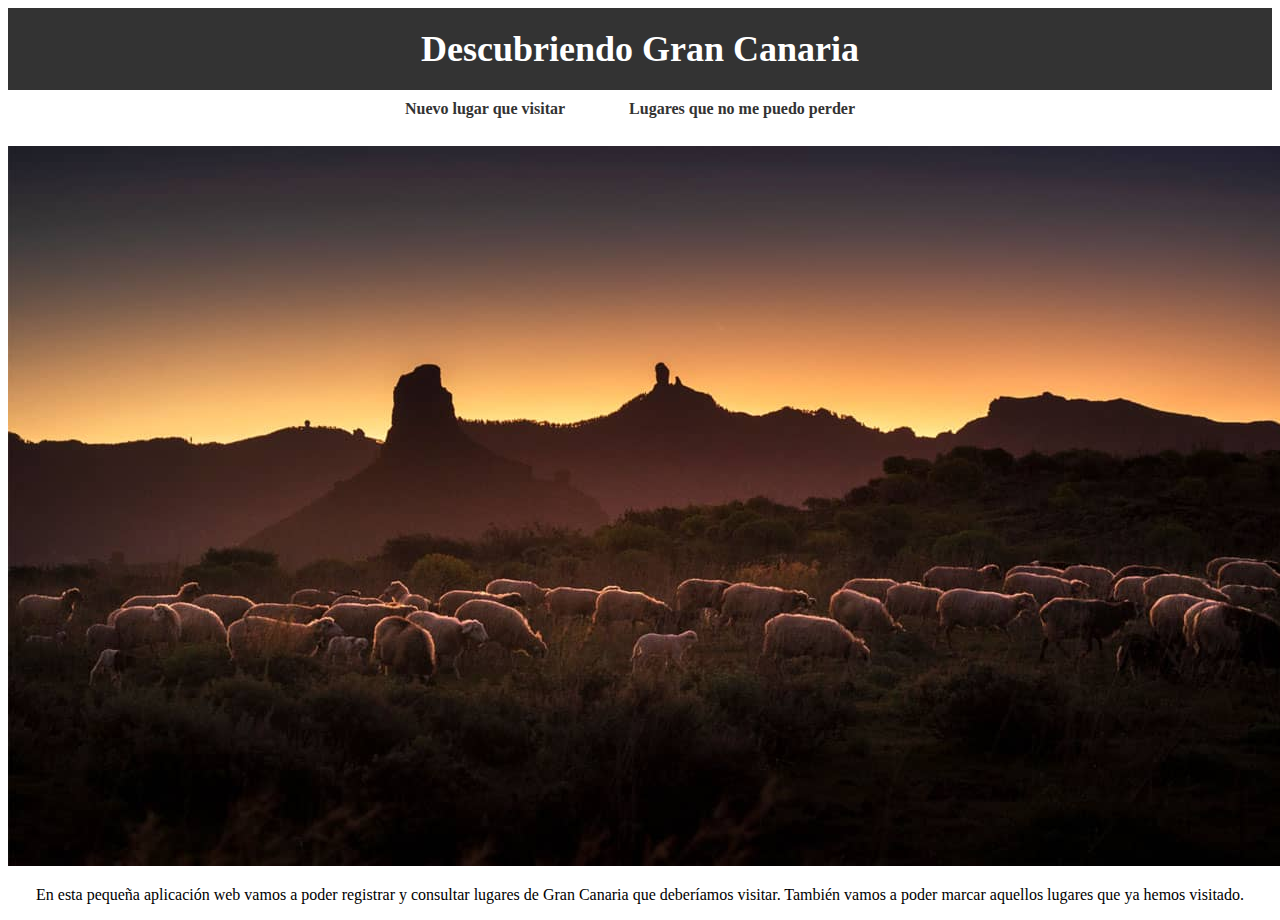
<file: descubriendograncanaria/index.html>
<!DOCTYPE html>
<html>
<head>
	<title>Descubriendo Gran Canaria</title>
	<link rel="stylesheet" type="text/css" href="./style/style.css">
</head>
<body>
	<header>
		<h1>Descubriendo Gran Canaria</h1>
	</header>
	<nav>
		<ul>
			<li><a href="nuevo.html">Nuevo lugar que visitar</a></li>
			<li><a href="listado.html">Lugares que no me puedo perder</a></li>
		</ul>
	</nav>
    <br>
	<main>
        <img src="./images/Gran-Canaria-Acusa-Artenara.jpg">
		<p>En esta pequeña aplicación web vamos a poder registrar y consultar lugares de Gran Canaria que deberíamos visitar. También vamos a poder marcar aquellos lugares que ya hemos visitado.</p>
	</main>
</body>
</html>
</file>
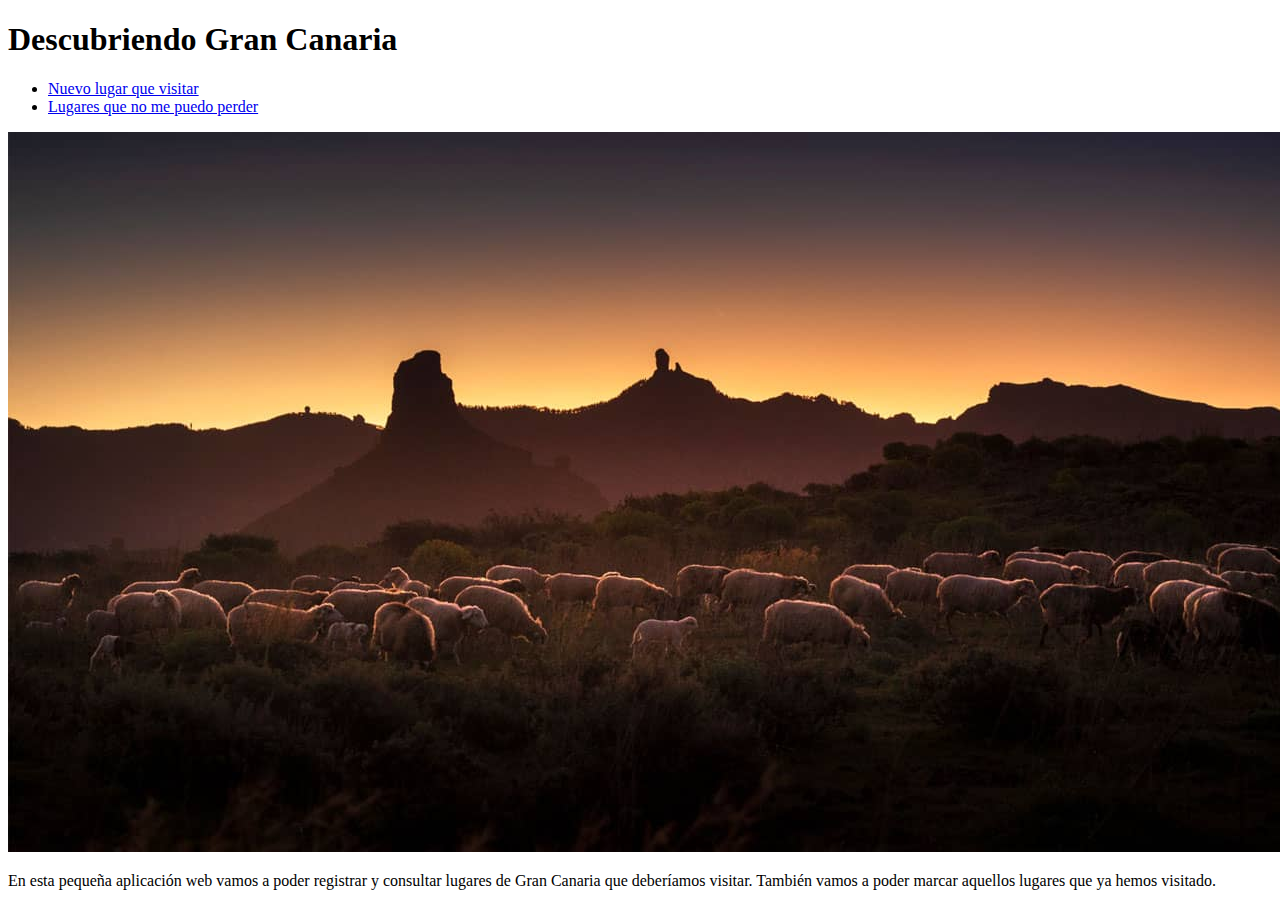
<file: simple/index.html>
<!DOCTYPE html>
<html>
<head>
	<title>Descubriendo Gran Canaria</title>
</head>
<body>
	<header>
		<h1>Descubriendo Gran Canaria</h1>
	</header>
	<nav>
		<ul>
			<li><a href="nuevo.html">Nuevo lugar que visitar</a></li>
			<li><a href="listado.php">Lugares que no me puedo perder</a></li>
		</ul>
	</nav>
	<main>
        <img src="./images/Gran-Canaria-Acusa-Artenara.jpg">
		<p>En esta pequeña aplicación web vamos a poder registrar y consultar lugares de Gran Canaria que deberíamos visitar. También vamos a poder marcar aquellos lugares que ya hemos visitado.</p>
	</main>
</body>
</html>
</file>
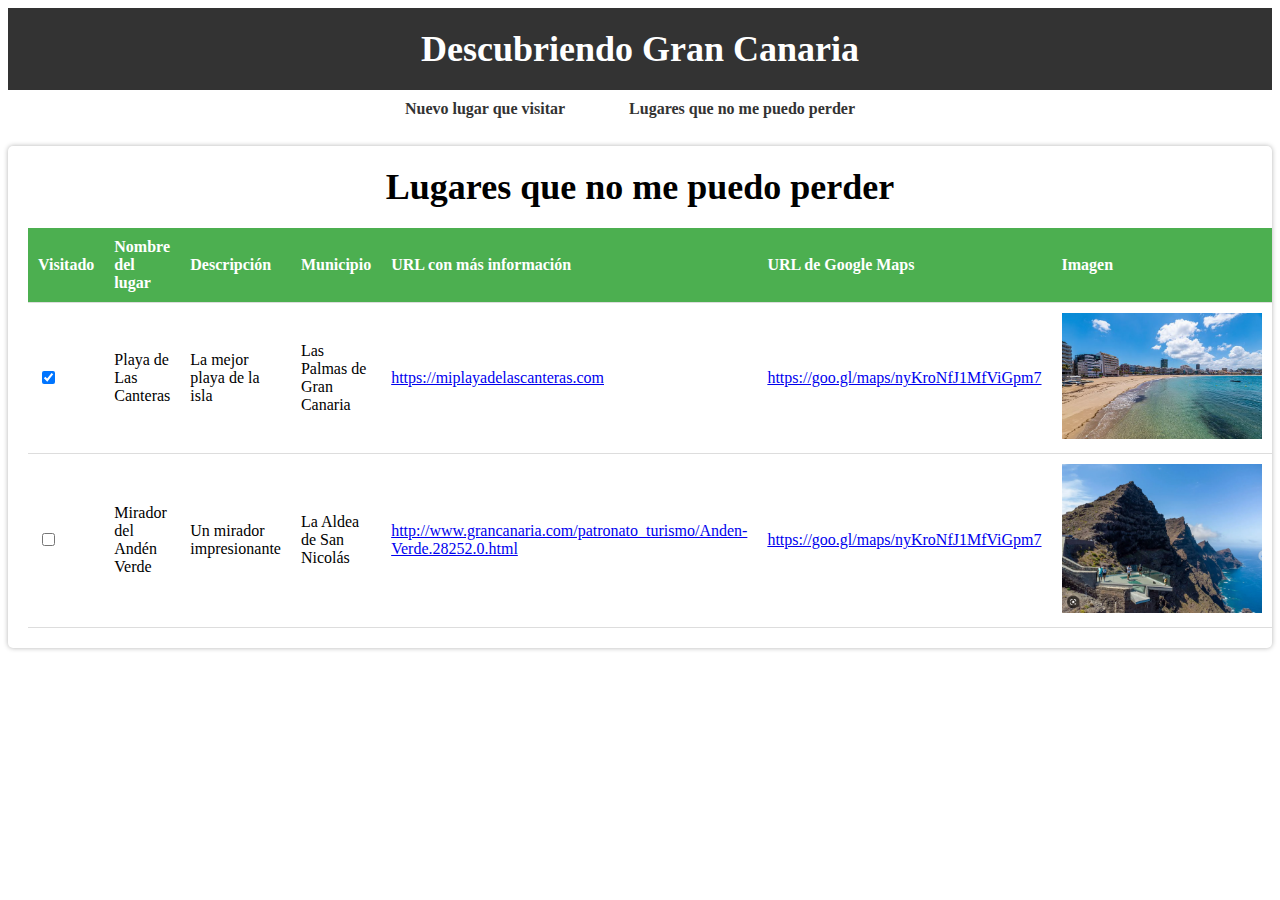
<file: descubriendograncanaria/listado.html>
<!DOCTYPE html>
<html>
<head>
	<title>Descubriendo Gran Canaria</title>
	<link rel="stylesheet" type="text/css" href="./style/style.css">
    <link rel="stylesheet" type="text/css" href="./style/styleListado.css">
</head>
<body>
	<header>
		<h1>Descubriendo Gran Canaria</h1>
	</header>
	<nav>
		<ul>
			<li><a href="nuevo.html">Nuevo lugar que visitar</a></li>
			<li><a href="listado.html">Lugares que no me puedo perder</a></li>
		</ul>
	</nav>
    <br>
	<main>
        <div class="containerListado">
            <h1>Lugares que no  me puedo perder</h1>
            <table>
                <thead>
                    <tr>
                        <th>Visitado</th>
                        <th>Nombre del lugar</th>
                        <th>Descripción</th>
                        <th>Municipio</th>
                        <th>URL con más información</th>
                        <th>URL de Google Maps</th>
                        <th>Imagen</th>
                    </tr>
                </thead>
                <tbody>
                    <tr>
                        <td><input type="checkbox" checked="checked"></td>
                        <td>Playa de Las Canteras</td>
                        <td>La mejor playa de la isla</td>
                        <td>Las Palmas de Gran Canaria</td>
                        <td><a href="#">https://miplayadelascanteras.com</a></td>
                        <td><a href="#">https://goo.gl/maps/nyKroNfJ1MfViGpm7</a></td>
                        <td><img src="./images/canteras.png" alt="Playa de Las Canteras"></td>
                    </tr>
                    <tr>
                        <td><input type="checkbox"></td>
                        <td>Mirador del Andén Verde</td>
                        <td>Un mirador impresionante</td>
                        <td>La Aldea de San Nicolás</td>
                        <td><a href="#">http://www.grancanaria.com/patronato_turismo/Anden-Verde.28252.0.html</a></td>
                        <td><a href="#">https://goo.gl/maps/nyKroNfJ1MfViGpm7</a></td>
                        <td><img src="./images/andenverde.png" alt="Andén Verde"></td>
                    </tr>                    
                </tbody>
            </table>
        </div>
    </main>
</body>
</html>
</file>
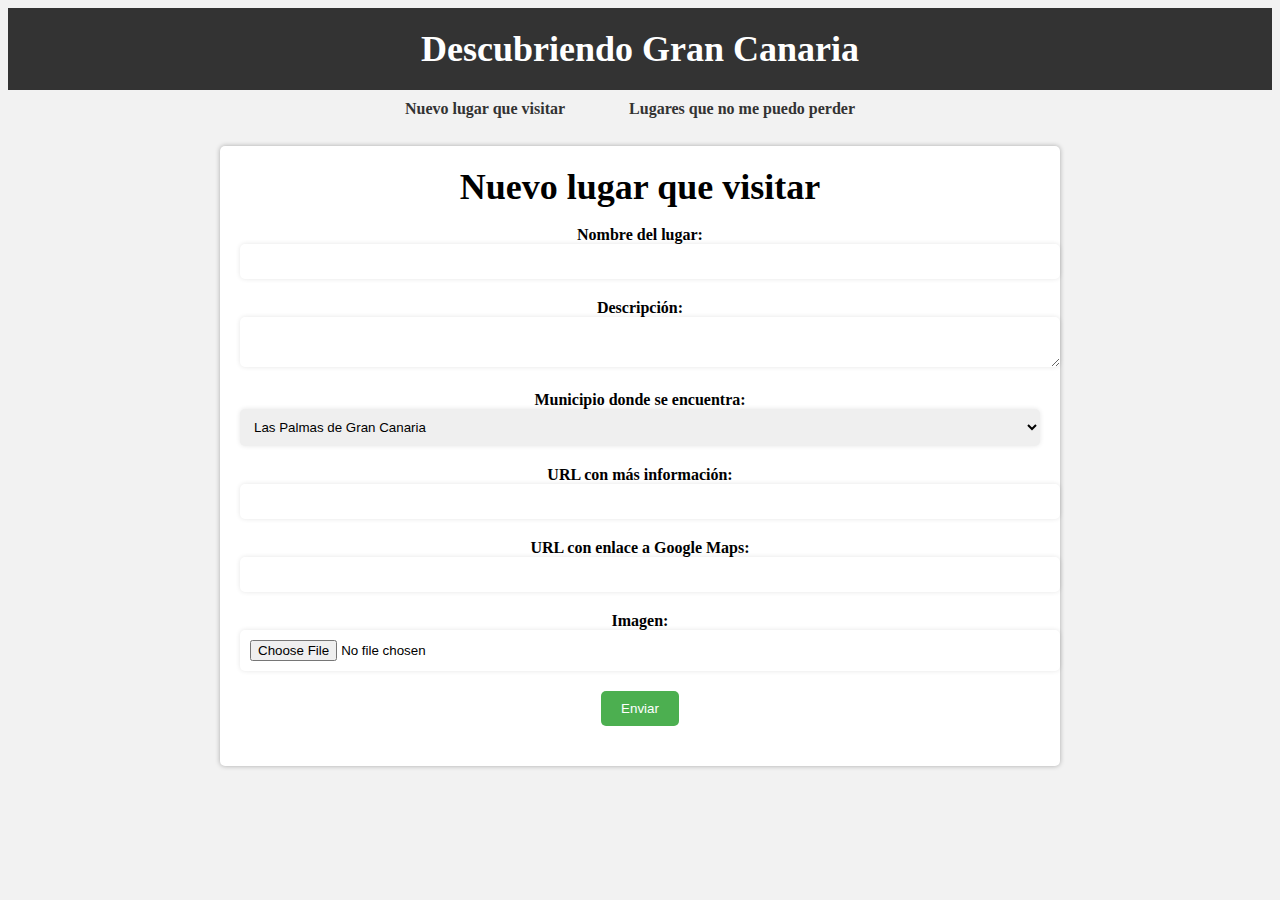
<file: descubriendograncanaria/nuevo.html>
<!DOCTYPE html>
<html>
<head>
	<title>Descubriendo Gran Canaria</title>
	<link rel="stylesheet" type="text/css" href="./style/style.css">
    <link rel="stylesheet" type="text/css" href="./style/styleNuevo.css">
</head>
<body>
	<header>
		<h1>Descubriendo Gran Canaria</h1>
	</header>
	<nav>
		<ul>
			<li><a href="nuevo.html">Nuevo lugar que visitar</a></li>
			<li><a href="listado.html">Lugares que no me puedo perder</a></li>
		</ul>
	</nav>
    <br>
	<main>
        <div class="container">
            <h1>Nuevo lugar que visitar</h1>
            <br>
            <form action="" method="post">
                <div class="form-group">
                    <label for="nombre-lugar">Nombre del lugar:</label>
                    <input type="text" id="nombre-lugar" name="nombre-lugar" required>
                </div>
                <div class="form-group">
                    <label for="descripcion">Descripción:</label>
                    <textarea id="descripcion" name="descripcion" required></textarea>
                </div>
                <div class="form-group">
                    <label for="municipio">Municipio donde se encuentra:</label>
                    <!-- <input type="text" id="municipio" name="municipio" required> -->
                    <select name="municipio" id="municipio">
                        <option value="laspalmasdegc">Las Palmas de Gran Canaria</option>
                        <option value="laspalmasdegc">Ingenio</option>
                        <option value="laspalmasdegc">San Bargolomé de Tirajana</option>
                    </select>
                </div>
                <div class="form-group">
                    <label for="url-info">URL con más información:</label>
                    <input type="url" id="url-info" name="url-info" required>
                </div>
                <div class="form-group">
                    <label for="url-maps">URL con enlace a Google Maps:</label>
                    <input type="url" id="url-maps" name="url-maps" required>
                </div>
                <div class="form-group">
                    <label for="imagen">Imagen:</label>
                    <input type="file" id="imagen" name="imagen" accept="image/*" required>
                </div>
                <div class="form-group">
                    <input type="submit" value="Enviar">
                </div>
            </form>
        </div>
    </main>
</body>
</html>
</file>
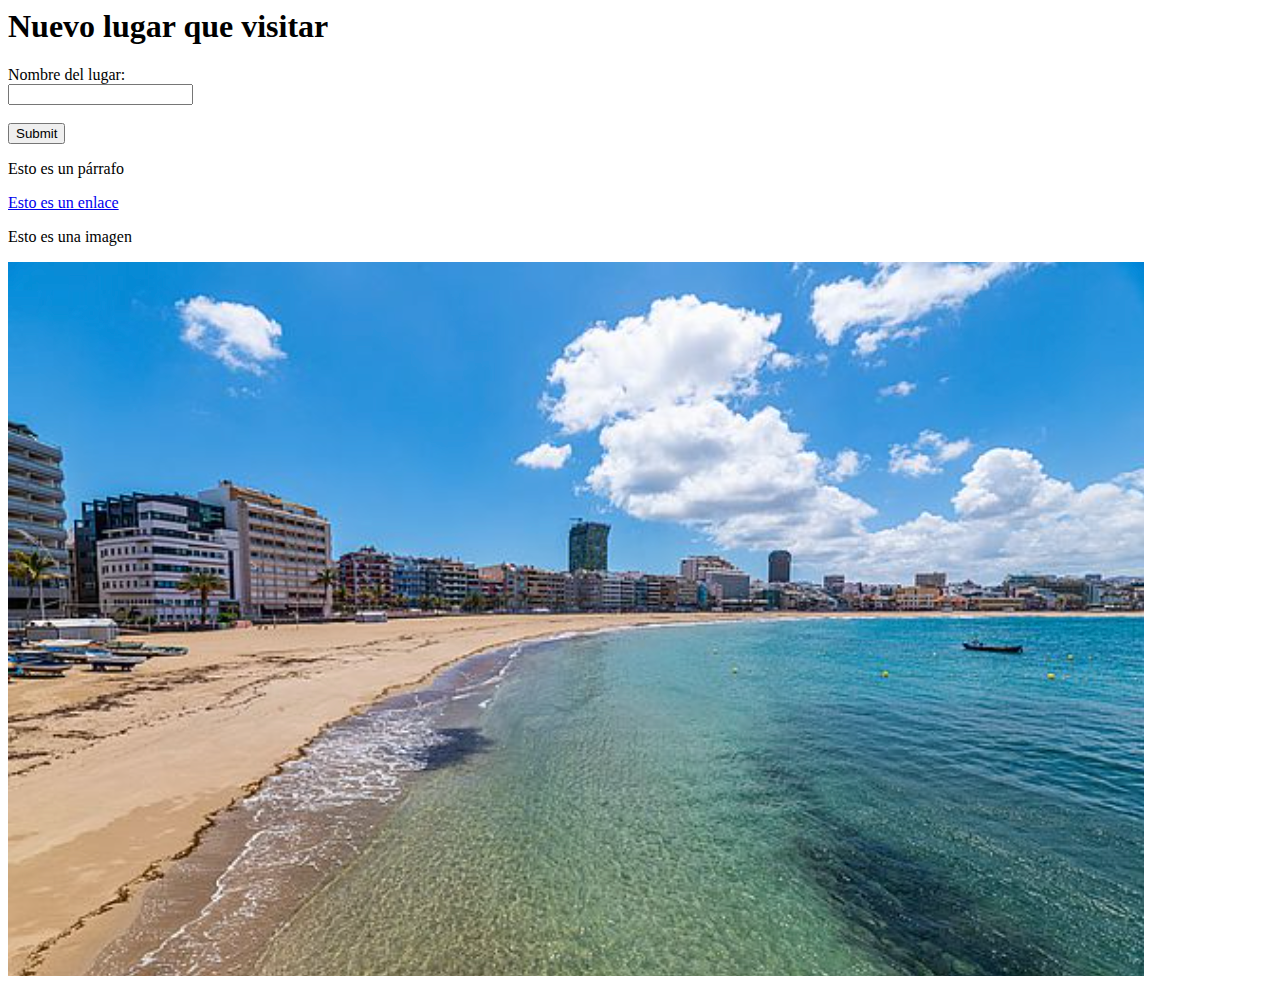
<file: simple/formulario.html>
<HTML>
    <body>
        <h1>Nuevo lugar que visitar</h1>
        <form>
            <label for="nombredellugar">Nombre del lugar:</label><br>
            <input type="text" id="nombredellugar" name="nombredellugar"><br><br>
            <input type="submit">
        </form>
        <p>Esto es un párrafo</p>
        <a href="http://www.google.com">Esto es un enlace</a>
        <p>Esto es una imagen</p>
        <img src="images/canteras.png">
       
    </body>
</HTML>
</file>
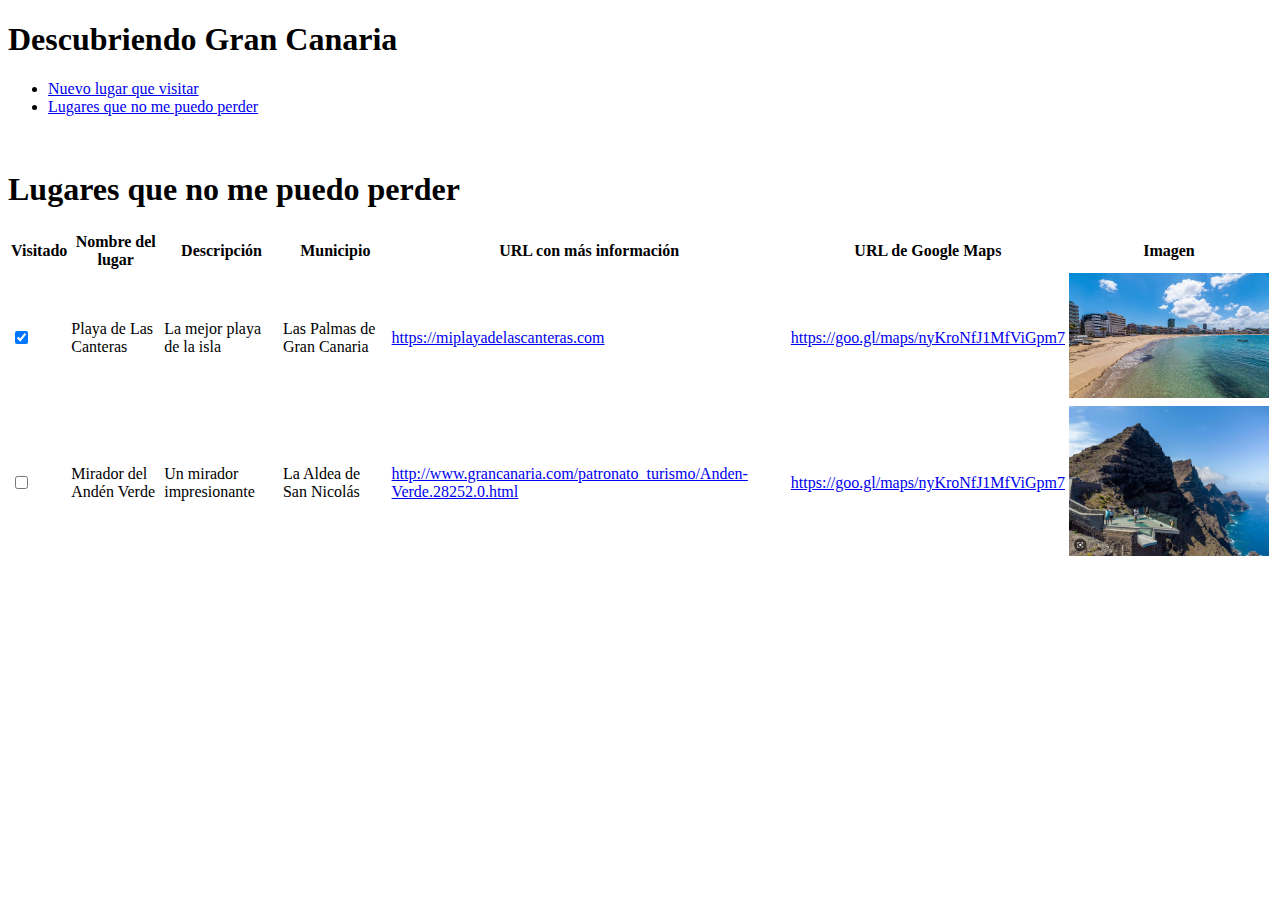
<file: simple/listado.html>
<!DOCTYPE html>
<html>
<head>
	<title>Descubriendo Gran Canaria</title>
</head>
<body>
	<header>
		<h1>Descubriendo Gran Canaria</h1>
	</header>
	<nav>
		<ul>
			<li><a href="nuevo.html">Nuevo lugar que visitar</a></li>
			<li><a href="listado.html">Lugares que no me puedo perder</a></li>
		</ul>
	</nav>
    <br>
	<main>
        <div class="containerListado">
            <h1>Lugares que no  me puedo perder</h1>
            <table>
                <thead>
                    <tr>
                        <th>Visitado</th>
                        <th>Nombre del lugar</th>
                        <th>Descripción</th>
                        <th>Municipio</th>
                        <th>URL con más información</th>
                        <th>URL de Google Maps</th>
                        <th>Imagen</th>
                    </tr>
                </thead>
                <tbody>
                    <tr>
                        <td><input type="checkbox" checked="checked"></td>
                        <td>Playa de Las Canteras</td>
                        <td>La mejor playa de la isla</td>
                        <td>Las Palmas de Gran Canaria</td>
                        <td><a href="#">https://miplayadelascanteras.com</a></td>
                        <td><a href="#">https://goo.gl/maps/nyKroNfJ1MfViGpm7</a></td>
                        <td><img width="200px" src="./images/canteras.png" alt="Playa de Las Canteras"></td>
                    </tr>
                    <tr>
                        <td><input type="checkbox"></td>
                        <td>Mirador del Andén Verde</td>
                        <td>Un mirador impresionante</td>
                        <td>La Aldea de San Nicolás</td>
                        <td><a href="#">http://www.grancanaria.com/patronato_turismo/Anden-Verde.28252.0.html</a></td>
                        <td><a href="#">https://goo.gl/maps/nyKroNfJ1MfViGpm7</a></td>
                        <td><img width="200px" src="./images/andenverde.png" alt="Andén Verde"></td>
                    </tr>                    
                </tbody>
            </table>
        </div>
    </main>
</body>
</html>
</file>
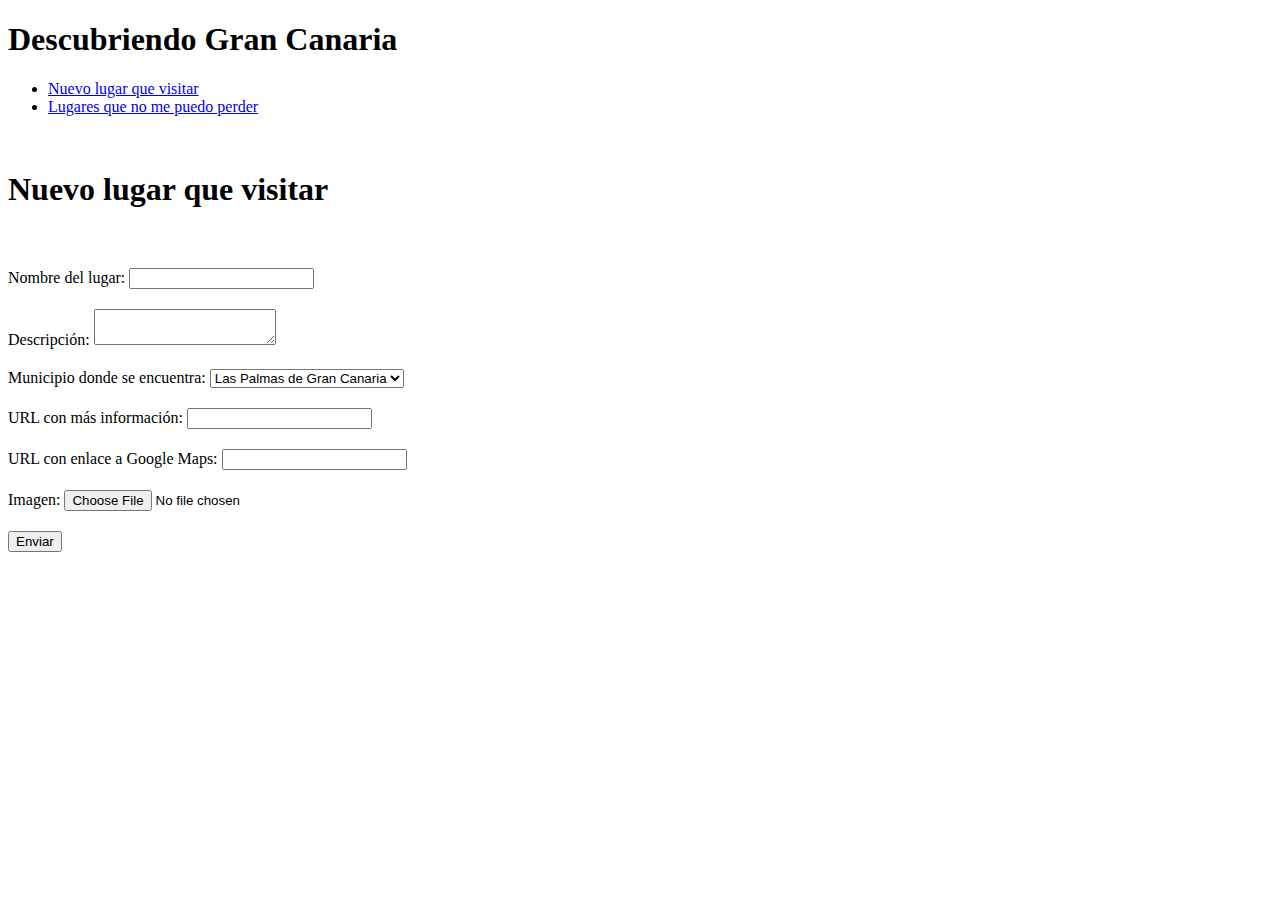
<file: simple/nuevo.html>
<!DOCTYPE html>
<html>
<head>
	<title>Descubriendo Gran Canaria</title>
    <meta charset="UTF-8">
    <style>

        div {
            margin-top: 20px;
        }

    </style>
</head>
<body>
	<header>
		<h1>Descubriendo Gran Canaria</h1>
	</header>
	<nav>
		<ul>
			<li><a href="nuevo.html">Nuevo lugar que visitar</a></li>
			<li><a href="listado.php">Lugares que no me puedo perder</a></li>
		</ul>
	</nav>
    <br>
	<main>
        <div class="container">
            <h1>Nuevo lugar que visitar</h1>
            <br>
            <form action="get_data.php" method="POST" enctype="multipart/form-data">
                <div class="form-group">
                    <label for="nombre-lugar">Nombre del lugar:</label>
                    <input type="text" id="nombre-lugar" name="nombre-lugar" >
                </div>
                <div class="form-group">
                    <label for="descripcion">Descripción:</label>
                    <textarea id="descripcion" name="descripcion" ></textarea>
                </div>
                <div class="form-group">
                    <label for="municipio">Municipio donde se encuentra:</label>
                    <select name="municipio" id="municipio">
                        <option value="Las Palmas de Gran Canaria">Las Palmas de Gran Canaria</option>
                        <option value="Ingenio">Ingenio</option>
                        <option value="San Bartolomé de Tirajana">San Bargolomé de Tirajana</option>
                    </select>
                </div>
                <div class="form-group">
                    <label for="url-info">URL con más información:</label>
                    <input type="url" id="url-info" name="url-info" >
                </div>
                <div class="form-group">
                    <label for="url-maps">URL con enlace a Google Maps:</label>
                    <input type="url" id="url-maps" name="url-maps" >
                </div>
                <div class="form-group">
                    <label for="imagen">Imagen:</label>
                    <input type="file" id="imagen" name="imagen" accept="image/*" >
                </div>
                <div class="form-group">
                    <input type="submit" value="Enviar">
                </div>
            </form>
        </div>
    </main>
</body>
</html>
</file>
<file: descubriendograncanaria/style/style.css>
nav {
    text-align: center;
  }
  
  nav ul {
    list-style: none;
    margin: 10px;
    padding: 0;

  }
  
  nav li {
    display: inline;
    margin-right: 20px;

  }
  
  nav a {
    padding: 10px 20px;
    text-decoration: none;
    color: #333;
    font-weight: bold;
  }
  
  nav a:hover {
    background-color: #333;
    color: #fff;
  }
  
  header {
    text-align: center;
    background-color: #333;
    color: #fff;
    padding: 20px;
  }
  
  h1 {
    margin: 0;
    font-size: 36px;
  }

  main {
    text-align: center;
  }
</file>
<file: descubriendograncanaria/style/styleListado.css>
.containerListado {
    margin: 0 auto;
    padding: 20px;
    background-color: #fff;
    border-radius: 5px;
    box-shadow: 0 0 5px rgba(0,0,0,0.3);
}

table {
    width: 100%;
    border-collapse: collapse;
    margin-top: 20px;
}

th, td {
    text-align: left;
    padding: 10px;
    border-bottom: 1px solid #ddd;
}

th {
    background-color: #4CAF50;
    color: white;
}

img {
    max-width: 200px;
    height: auto;
}
</file>
<file: descubriendograncanaria/style/styleNuevo.css>
body {
    background-color: #f2f2f2;
}

.container {
    margin: 0 auto;
    max-width: 800px;
    padding: 20px;
    background-color: #fff;
    border-radius: 5px;
    box-shadow: 0 0 5px rgba(0,0,0,0.3);
}

h1 {
    text-align: center;
}

.form-group {
    margin-bottom: 20px;
}

label {
    font-weight: bold;
    display: block;
}

input[type="text"], select, textarea, input[type="url"], input[type="file"] {
    width: 100%;
    padding: 10px;
    border-radius: 5px;
    border: none;
    box-shadow: 0 0 5px rgba(0,0,0,0.1);
}

input[type="submit"] {
    width: auto;
    background-color: #4CAF50;
    color: #fff;
    border: none;
    padding: 10px 20px;
    border-radius: 5px;
</file>
